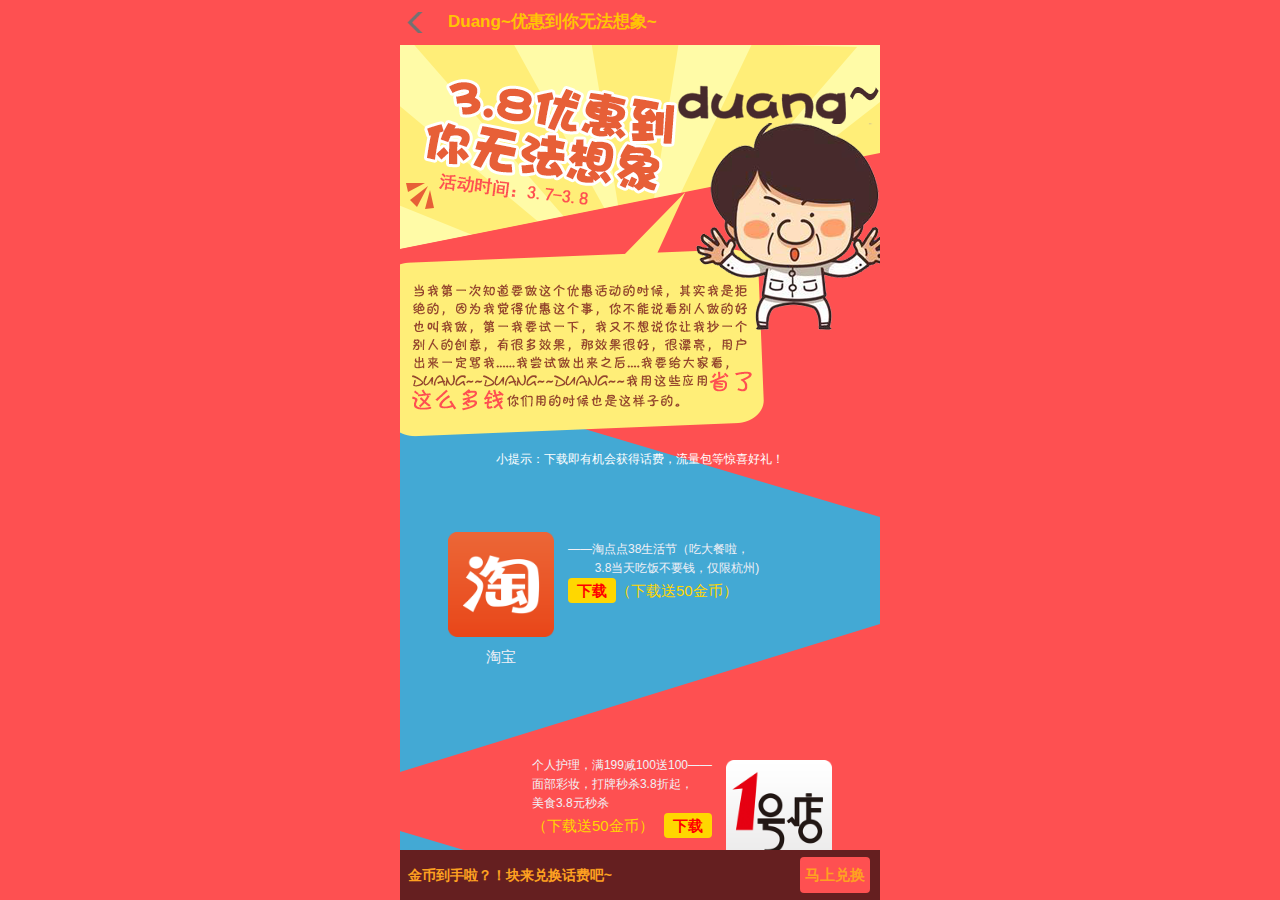
<file: MBenz_web/WebRoot/women/index.html>
<!DOCTYPE html>
<html>
	<head>
		<meta http-equiv="content-type" content="text/html; charset=UTF-8">
		<meta charset="utf-8">
		<meta name="viewport" content="width=device-width, initial-scale=1.0, user-scalable=0, minimum-scale=1.0, maximum-scale=1.0">
		<title>Duang~优惠到你无法想象~</title>
		<link rel="stylesheet" type="text/css" href="css/style.css?1.2">

	</head>
	<body>
		<div class="head">
			<img src="image/gray-back.png" height="100%" onclick="goback()">
			<div class="headtxt"><b>Duang~优惠到你无法想象~</b></div>
		</div>
		<div id="main" style="overflow:auto;">
		<div style="position:relative;z-index:999;">
			<img src="image/title.png" width="100%">
		</div>
		<div style="font-size:12px;color:#fff;text-align:center;position:relative;z-index:9999;">小提示：下载即有机会获得话费，流量包等惊喜好礼！</div>
		<div class="block1"><img src="image/huod.png" width="100%">
		<div class="pp1"><img src="image/3.png" width="100%;"><div class="ptext">淘宝</div></div>
			<div style="position:absolute;top:41%;left:35%;font-size:12px;">
				——淘点点38生活节（吃大餐啦，<br/>&nbsp;&nbsp;&nbsp;&nbsp;&nbsp;&nbsp;&nbsp;&nbsp;3.8当天吃饭不要钱，仅限杭州)<br/>
				<div><div class="down1" onclick="downapp(3)"><strong><span id="p3">下载</span></strong></div><span class="dd">（下载送50金币）</span></div>
			</div>
			<div class="pp2"><img src="image/4.png" width="100%;"><div class="ptext">1号店</div></div>
			<div style="position:absolute;top:94%;right:35%;font-size:12px;">
				个人护理，满199减100送100——<br/>
				面部彩妆，打牌秒杀3.8折起，<br/>
				美食3.8元秒杀<br/>
				<div><div class="down2" onclick="downapp(4)"><strong><span id="p4">下载</span></strong></div><span class="dd">（下载送50金币）</span></div>
			</div>
		</div>
		<div class="block"><img src="image/huod.png" width="100%">
			<div class="pp1"><img src="image/1.png" width="100%;"><div class="ptext">当当网</div></div>
			<div style="position:absolute;top:42%;left:35%;font-size:12px;">
				——美妆个护199减100<br/>&nbsp;&nbsp;&nbsp;&nbsp;&nbsp;&nbsp;&nbsp;&nbsp;女士服装，300减100,600减300<br/>
				<div><div class="down1" onclick="downapp(1)"><strong ><span id="p1">下载</span></strong></div><span class="dd">（下载送50金币）</span></div>
			</div>
			<div class="pp2"><img src="image/2.png" width="100%;"><div class="ptext">唯品会</div></div>
			<div style="position:absolute;top:100%;right:35%;font-size:12px;">
				38宠爱自己，全场0.2折起——<br/>
				<div><div class="down2" onclick="downapp(2)"><strong><span id="p2">下载</span></strong></div><span class="dd">（下载送50金币）</span></div>
			</div>
		</div>
		<div class="block"><img src="image/huod.png" width="100%">
			<div class="pp1"><img src="image/5.png" width="100%;"><div class="ptext">折800</div></div>
			<div style="position:absolute;top:42%;left:35%;font-size:12px;">
				——女生节至女神节，各类<br/>&nbsp;&nbsp;&nbsp;&nbsp;&nbsp;&nbsp;&nbsp;&nbsp;商品低价出售<br/>
				<div><div class="down1" onclick="downapp(5)"><strong><span id="p5">下载</span></strong></div><span class="dd">（下载送50金币）</span></div>
			</div>
			<div class="pp2"><img src="image/6.png" width="100%;"><div class="ptext">聚划算</div></div>
			<div style="position:absolute;top:102%;right:35%;font-size:12px;">
				&nbsp;&nbsp;&nbsp;&nbsp;&nbsp;&nbsp;&nbsp;&nbsp;&nbsp;&nbsp;&nbsp;&nbsp;&nbsp;&nbsp;&nbsp;&nbsp;0元抽小米及Ipad Air——<br/>
				<div><div class="down2" onclick="downapp(6)"><strong><span id="p6">下载</span></strong></div><span class="dd">（下载送50金币）</span></div>
			</div>
		</div>
		<div class="mask js-mask" onclick="hd()"></div>
		<div class="popup js-pop" onclick="hd()"><img src="image/tips.png" width="100%"></div>
		<div class="foot">
			&nbsp;
		</div>
		</div>
		<div class="skips">
			<div class="tip">&nbsp;&nbsp;<b>金币到手啦？！块来兑换话费吧~</b>
			<div  class="exchange" onclick="gotoExchange()"><b>马上兑换</b></div>
		</div>		
		<script type="text/javascript" src="js/zepto.min.js?a=2"></script>
		<script type="text/javascript" src="js/pk.js?a=2"></script>
	</body>
</html>
</file>
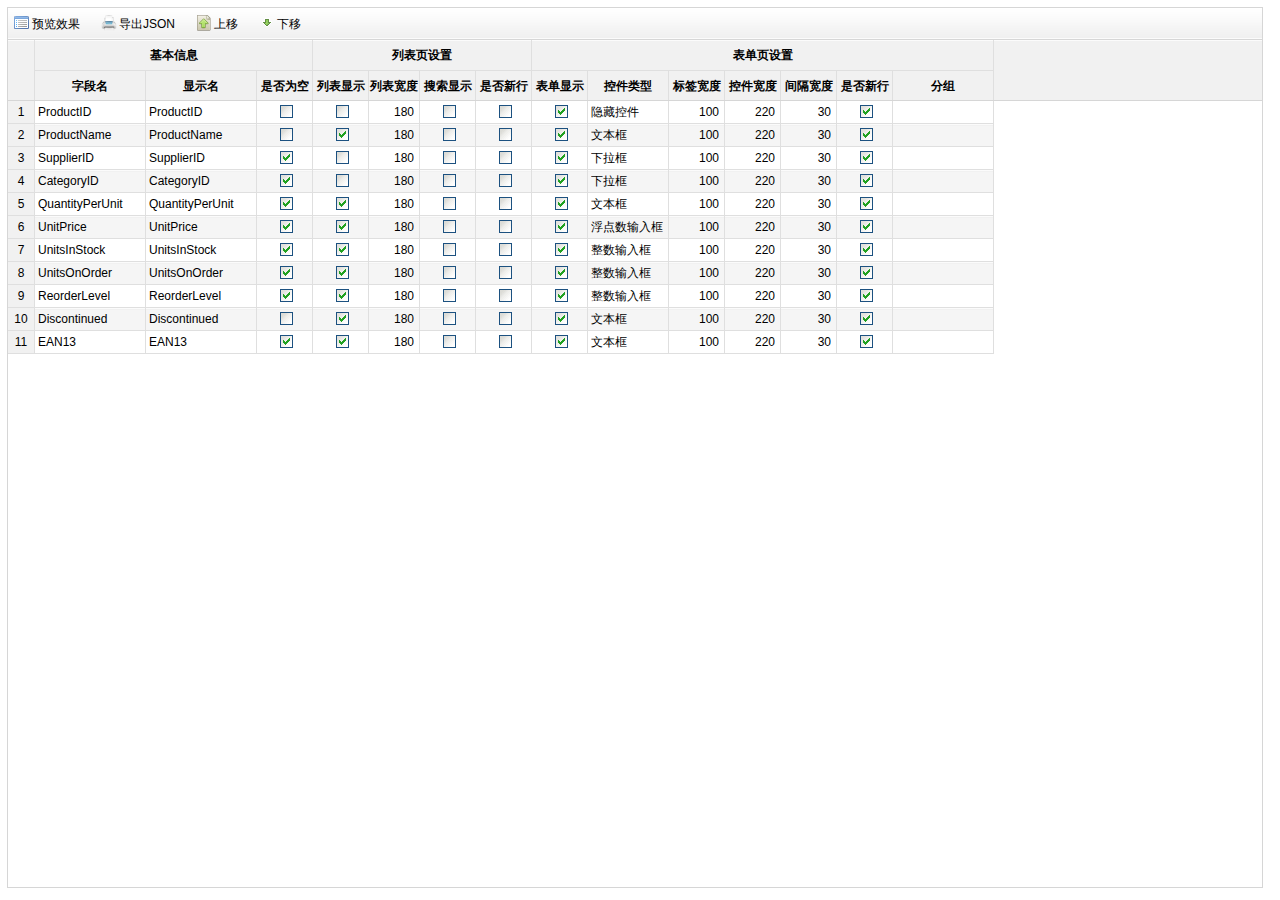
<file: MBenz_web/doc/Source/lab/generate/index.htm>
﻿<!DOCTYPE html PUBLIC "-//W3C//DTD XHTML 1.0 Transitional//EN" "http://www.w3.org/TR/xhtml1/DTD/xhtml1-transitional.dtd">
<html xmlns="http://www.w3.org/1999/xhtml">
<head>
    <title>ligerui表格表单设计器</title>
    <link href="../../lib/ligerUI/skins/Aqua/css/ligerui-all.css" rel="stylesheet" type="text/css" /> 
    <link href="../../lib/ligerUI/skins/Gray/css/all.css" rel="stylesheet" type="text/css" />
    <link href="../../lib/ligerUI/skins/ligerui-icons.css" rel="stylesheet" type="text/css" />
    <script src="../../lib/jquery/jquery-1.3.2.min.js" type="text/javascript"></script>    
    <script src="../../demos/grid/AllProductData.js" type="text/javascript"></script>
    <script src="../../lib/ligerUI/js/ligerui.min.js" type="text/javascript"></script>
    <script src="../../demos/filter/ligerGrid.showFilter.js" type="text/javascript"></script>
    <link href="../lab.css" rel="stylesheet" type="text/css" />
    <script src="data.js" type="text/javascript"></script>
    <script src="../lab.js" type="text/javascript"></script>
    <script src="index.js" type="text/javascript"></script>
</head>
<body></body>
</html>
</file>
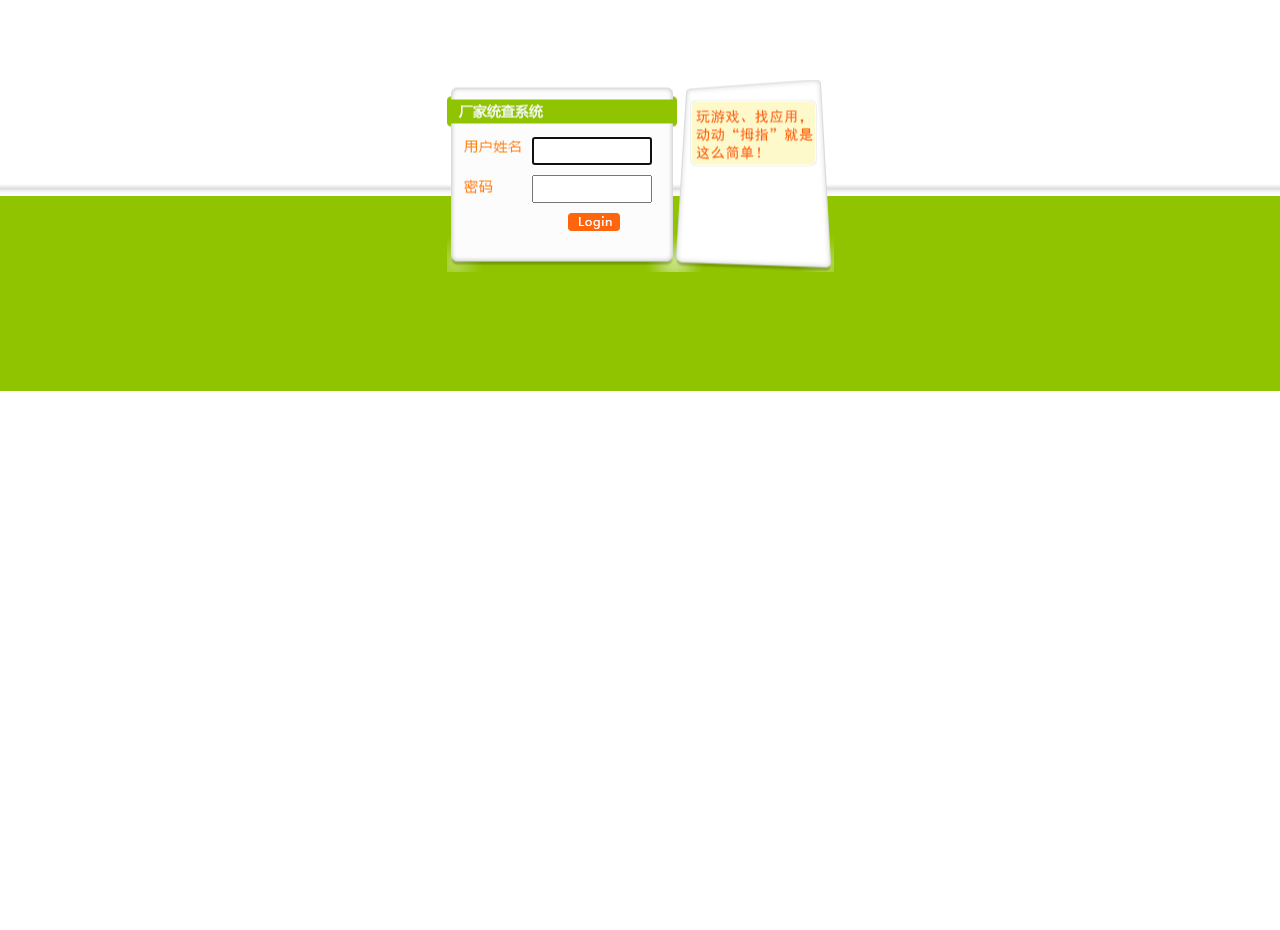
<file: MBenz_web/WebRoot/youLogin.htm>
<head>
	<title>���Ҳ�ѯ</title>
	<link rel="shortcut icon" href="images/favicon.ico" />
	<link rel="bookmark" href="images/favicon.ico" />
	
	<style type="text/css">    
	body {
		background-image:url(images/body.png);
		width: 100%;
		height: 100%;
		background-repeat: repeat-x;
		font-size: 20px;
		margin-left: 0px;
		margin-top: 10px;
		margin-right: 0px;
		margin-bottom: 0px;
	}
	table {
		font-weight:bold;
	}
	input {
		font-size: 20px;
	}
    </style>
	<script type="text/javascript">
		window.onload = function(){
			document.getElementById('username').focus();
		};
	</script>
</head>
<body>
<form id="loginForm" name="loginForm" action="login!youlogin.action" method="post" style="margin-top: 30px;">
<table align="center" border="0" cellpadding="0" cellspacing="0">
	<tr><td height="50">&nbsp;</td></tr>
	<tr>
		<td height="192" width="387" style="background:url(images/frame1.png) center no-repeat;">
			<table border="0" cellpadding="5" cellspacing="0" style="margin-top: 20px;margin-left: 80px">
				<tr>
					<td>
						<input maxlength="20" value="" type="text" class="text medium" name="username" id="username" tabindex="1" onblur="this.className='header_searchinput';" onfocus="this.className='header_searchclick'" style="width: 120px; height: 28px;" />
					</td>
				</tr>
				<tr>
					<td>
						<input  maxlength="20"  value="" type="password" class="text medium" name="password" id="password" tabindex="2" onblur="this.className='header_searchinput';" onfocus="this.className='header_searchclick'" style="width:120px;height:28px" />
					</td>
				</tr>
				<tr>
					<td>
						&nbsp;&nbsp;&nbsp;&nbsp;&nbsp;&nbsp;&nbsp;&nbsp;
						<input type="image" src="images/LOGIN.png" onfocus="this.blur()" onclick="javascript:document.loginForm.submit()"/>
					</td>
				</tr>
			</table>
		</td>
	</tr>
</table>
</form>
</body>
</file>
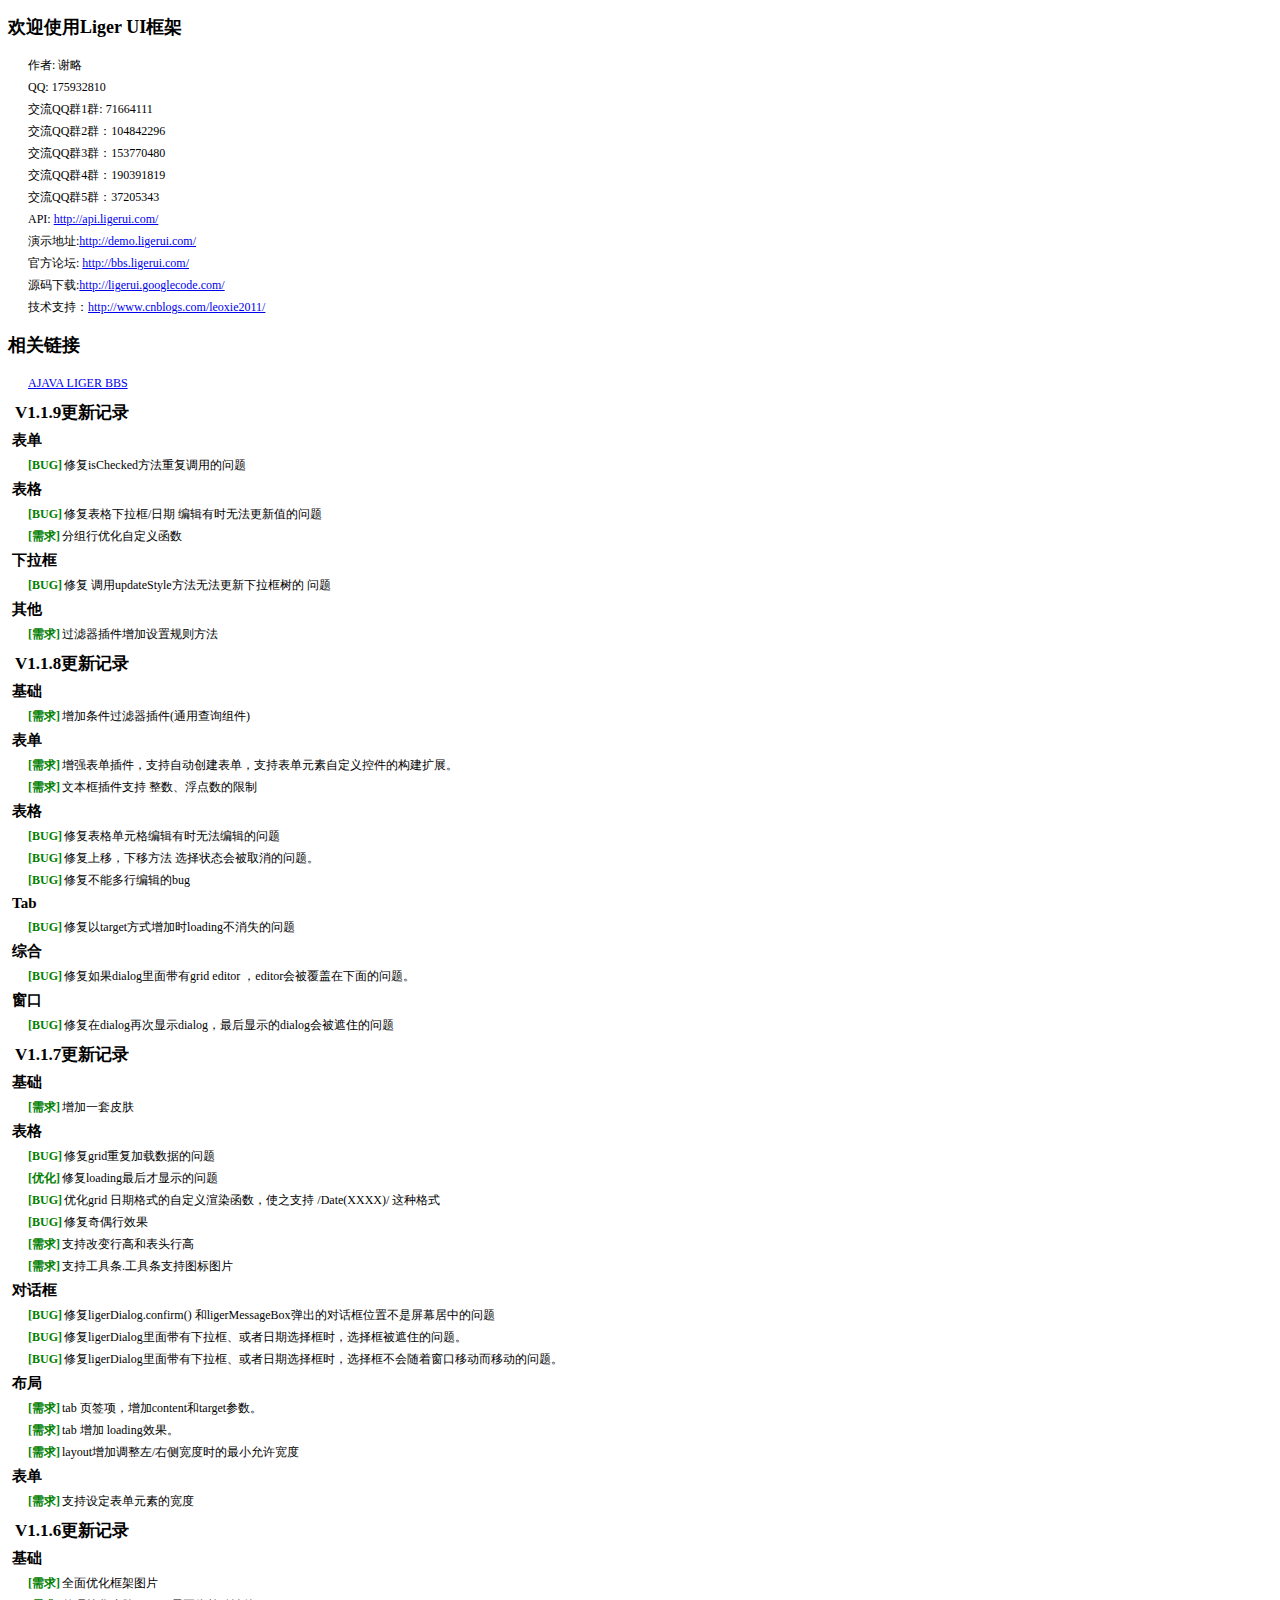
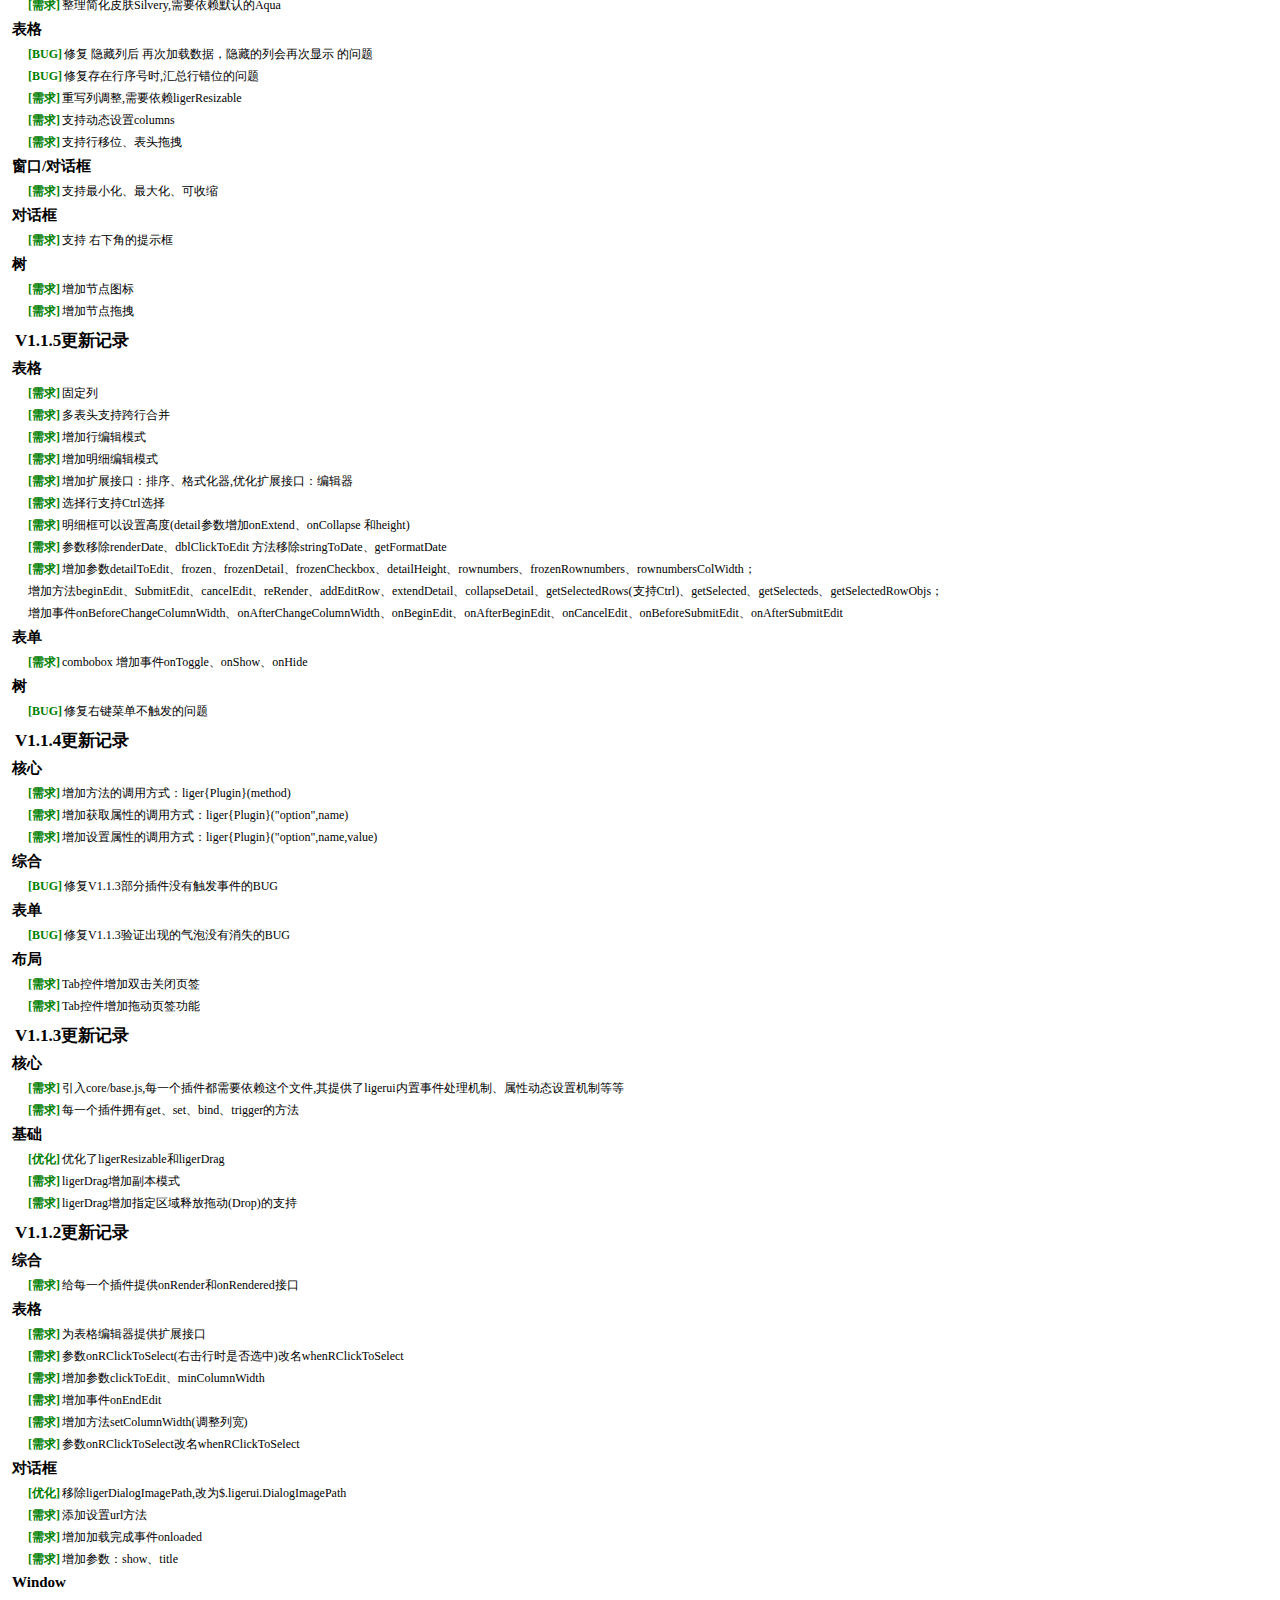
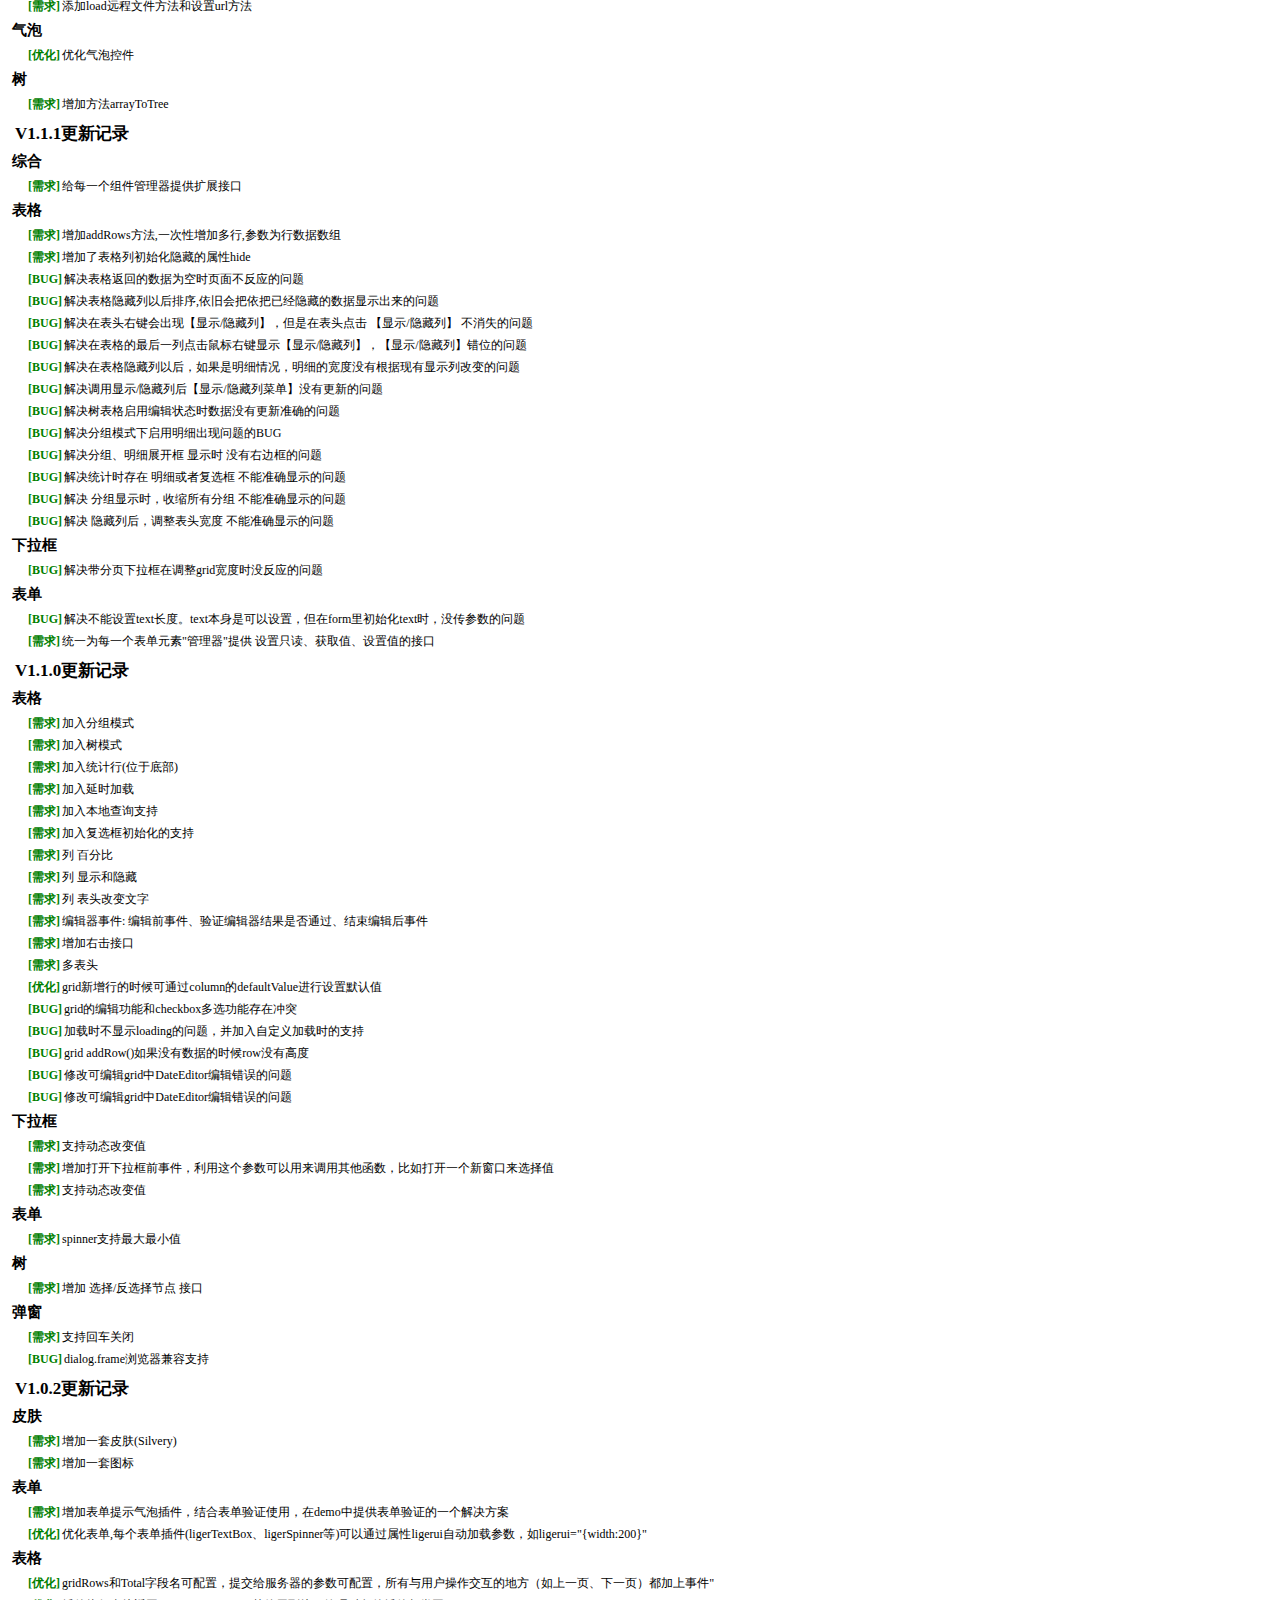
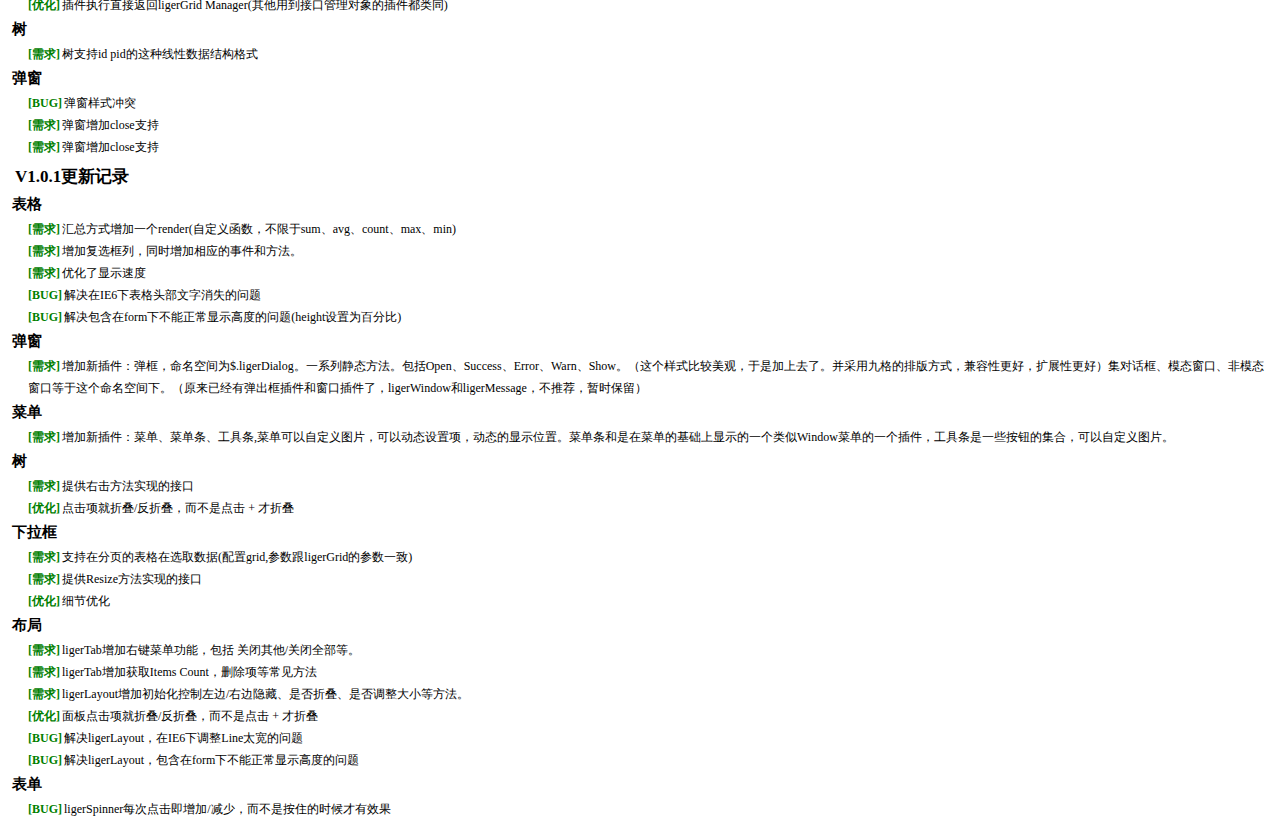
<file: MBenz_web/doc/Source/welcome.htm>
﻿<!DOCTYPE html PUBLIC "-//W3C//DTD XHTML 1.0 Transitional//EN" "http://www.w3.org/TR/xhtml1/DTD/xhtml1-transitional.dtd">
<html xmlns="http://www.w3.org/1999/xhtml">
<head>
    <title></title>
    <script src="lib/jquery/jquery-1.3.2.min.js" type="text/javascript"></script> 
    <script type="text/javascript">
        $(f_init);

        function f_addTabItem(url, text)
        {
            var tabid = "ligerui" + new Date().toDateString();
            parent.f_addTab(tabid, text, url);
        }


        function f_init() {

            
            var v119 = [ 
                { tag: '表单', type: 'BUG', content: '修复isChecked方法重复调用的问题' },
                { tag: '表格', type: 'BUG', content: '修复表格下拉框/日期 编辑有时无法更新值的问题' },
                { tag: '表格', type: '需求', content: '分组行优化自定义函数' },
                { tag: '下拉框', type: 'BUG', content: '修复 调用updateStyle方法无法更新下拉框树的 问题' },
                { tag: '其他', type: '需求', content: '过滤器插件增加设置规则方法' }
            ];

            var v118 = [
                { tag: '基础', type: '需求', content: '增加条件过滤器插件(通用查询组件)' },
                { tag: '表单', type: '需求', content: '增强表单插件，支持自动创建表单，支持表单元素自定义控件的构建扩展。' },
                { tag: '表单', type: '需求', content: '文本框插件支持 整数、浮点数的限制' },
                { tag: '表格', type: 'BUG', content: '修复表格单元格编辑有时无法编辑的问题' },
                { tag: 'Tab', type: 'BUG', content: '修复以target方式增加时loading不消失的问题' },
                { tag: '综合', type: 'BUG', content: '修复如果dialog里面带有grid editor ，editor会被覆盖在下面的问题。' },
                { tag: '表格', type: 'BUG', content: '修复上移，下移方法 选择状态会被取消的问题。' },
                { tag: '表格', type: 'BUG', content: '修复不能多行编辑的bug' },
                { tag: '窗口', type: 'BUG', content: '修复在dialog再次显示dialog，最后显示的dialog会被遮住的问题' }
            ];


            var v117 = [
                { tag: '基础', type: '需求', content: '增加一套皮肤' },
                { tag: '表格', type: 'BUG', content: '修复grid重复加载数据的问题' },
                { tag: '表格', type: '优化', content: '修复loading最后才显示的问题' }, 
                { tag: '对话框', type: 'BUG', content: '修复ligerDialog.confirm() 和ligerMessageBox弹出的对话框位置不是屏幕居中的问题' },
                { tag: '对话框', type: 'BUG', content: '修复ligerDialog里面带有下拉框、或者日期选择框时，选择框被遮住的问题。' }, 
                { tag: '对话框', type: 'BUG', content: '修复ligerDialog里面带有下拉框、或者日期选择框时，选择框不会随着窗口移动而移动的问题。' }, 
                { tag: '表格', type: 'BUG', content: '优化grid 日期格式的自定义渲染函数，使之支持 /Date(XXXX)/ 这种格式' }, 
                { tag: '布局', type: '需求', content: 'tab 页签项，增加content和target参数。' }, 
                { tag: '表格', type: 'BUG', content: '修复奇偶行效果' },
                { tag: '布局', type: '需求', content: 'tab 增加 loading效果。' },
                 { tag: '布局', type: '需求', content: 'layout增加调整左/右侧宽度时的最小允许宽度' },
                 { tag: '表格', type: '需求', content: '支持改变行高和表头行高' },
                 { tag: '表单', type: '需求', content: '支持设定表单元素的宽度' },
                 { tag: '表格', type: '需求', content: '支持工具条.工具条支持图标图片' }
            ];


            var v116 = [
                { tag: '基础', type: '需求', content: '全面优化框架图片' },
                { tag: '基础', type: '需求', content: '整理简化皮肤Silvery,需要依赖默认的Aqua' },
                { tag: '表格', type: 'BUG', content: '修复 隐藏列后 再次加载数据，隐藏的列会再次显示 的问题' },
                { tag: '表格', type: 'BUG', content: '修复存在行序号时,汇总行错位的问题' },
                { tag: '窗口/对话框', type: '需求', content: '支持最小化、最大化、可收缩' },
                { tag: '对话框', type: '需求', content: '支持 右下角的提示框' },
                { tag: '表格', type: '需求', content: '重写列调整,需要依赖ligerResizable' },
                { tag: '表格', type: '需求', content: '支持动态设置columns' },
                { tag: '表格', type: '需求', content: '支持行移位、表头拖拽' },
                { tag: '树', type: '需求', content: '增加节点图标' },
                 { tag: '树', type: '需求', content: '增加节点拖拽' }, 
            ];

            var v115 = [
                { tag: '表格', type: '需求', content: '固定列' },
                { tag: '表格', type: '需求', content: '多表头支持跨行合并' },
                { tag: '表格', type: '需求', content: '增加行编辑模式' },
                { tag: '表格', type: '需求', content: '增加明细编辑模式' },
                { tag: '表格', type: '需求', content: '增加扩展接口：排序、格式化器,优化扩展接口：编辑器' },
                { tag: '表格', type: '需求', content: '选择行支持Ctrl选择' }, 
                { tag: '表格', type: '需求', content: '明细框可以设置高度(detail参数增加onExtend、onCollapse 和height)' },
                { tag: '表格', type: '需求', content: '参数移除renderDate、dblClickToEdit 方法移除stringToDate、getFormatDate' },
                { tag: '表格', type: '需求', content: '增加参数detailToEdit、frozen、frozenDetail、frozenCheckbox、detailHeight、rownumbers、frozenRownumbers、rownumbersColWidth；<BR>增加方法beginEdit、SubmitEdit、cancelEdit、reRender、addEditRow、extendDetail、collapseDetail、getSelectedRows(支持Ctrl)、getSelected、getSelecteds、getSelectedRowObjs；<BR>增加事件onBeforeChangeColumnWidth、onAfterChangeColumnWidth、onBeginEdit、onAfterBeginEdit、onCancelEdit、onBeforeSubmitEdit、onAfterSubmitEdit' }, 
                { tag: '表单', type: '需求', content: 'combobox 增加事件onToggle、onShow、onHide' }, 
                { tag: '树', type: 'BUG', content: '修复右键菜单不触发的问题' }
            ];

            var v114 = [
                { tag: '核心', type: '需求', content: '增加方法的调用方式：liger{Plugin}(method) ' },
                { tag: '核心', type: '需求', content: '增加获取属性的调用方式：liger{Plugin}("option",name)' },
                { tag: '核心', type: '需求', content: '增加设置属性的调用方式：liger{Plugin}("option",name,value)' },
                { tag: '综合', type: 'BUG', content: '修复V1.1.3部分插件没有触发事件的BUG' },
                { tag: '表单', type: 'BUG', content: '修复V1.1.3验证出现的气泡没有消失的BUG' },
                { tag: '布局', type: '需求', content: 'Tab控件增加双击关闭页签' },
                { tag: '布局', type: '需求', content: 'Tab控件增加拖动页签功能' }
            ];

            var v113 = [
                { tag: '核心', type: '需求', content: '引入core/base.js,每一个插件都需要依赖这个文件,其提供了ligerui内置事件处理机制、属性动态设置机制等等' },
                { tag: '核心', type: '需求', content: '每一个插件拥有get、set、bind、trigger的方法' },
                { tag: '基础', type: '优化', content: '优化了ligerResizable和ligerDrag' },
                { tag: '基础', type: '需求', content: 'ligerDrag增加副本模式' },
                { tag: '基础', type: '需求', content: 'ligerDrag增加指定区域释放拖动(Drop)的支持' }
            ];

            var v112 = [
                { tag: '综合', type: '需求', content: '给每一个插件提供onRender和onRendered接口' },
                { tag: '表格', type: '需求', content: '为表格编辑器提供扩展接口' },
                { tag: '表格', type: '需求', content: '参数onRClickToSelect(右击行时是否选中)改名whenRClickToSelect' },
                { tag: '表格', type: '需求', content: '增加参数clickToEdit、minColumnWidth' },
                { tag: '表格', type: '需求', content: '增加事件onEndEdit' },
                { tag: '表格', type: '需求', content: '增加方法setColumnWidth(调整列宽)' },
                { tag: '表格', type: '需求', content: '参数onRClickToSelect改名whenRClickToSelect' },
                { tag: '对话框', type: '优化', content: '移除ligerDialogImagePath,改为$.ligerui.DialogImagePath' },
                { tag: '对话框', type: '需求', content: '添加设置url方法' },
                { tag: '对话框', type: '需求', content: '增加加载完成事件onloaded' },
                { tag: '对话框', type: '需求', content: '增加参数：show、title' },
                { tag: 'Window', type: '需求', content: '添加load远程文件方法和设置url方法' },
                { tag: '气泡', type: '优化', content: '优化气泡控件' },
                { tag: '树', type: '需求', content: '增加方法arrayToTree' },
            ];
            
            var v111 = [
                 { tag: '综合', type: '需求', content: '给每一个组件管理器提供扩展接口' },
                { tag: '表格', type: '需求', content: '增加addRows方法,一次性增加多行,参数为行数据数组' },
                { tag: '表格', type: '需求', content: '增加了表格列初始化隐藏的属性hide' },
                { tag: '表格', type: 'BUG', content: '解决表格返回的数据为空时页面不反应的问题' },
                { tag: '表格', type: 'BUG', content: '解决表格隐藏列以后排序,依旧会把依把已经隐藏的数据显示出来的问题' },
                { tag: '表格', type: 'BUG', content: '解决在表头右键会出现【显示/隐藏列】，但是在表头点击 【显示/隐藏列】 不消失的问题' },
                { tag: '表格', type: 'BUG', content: '解决在表格的最后一列点击鼠标右键显示【显示/隐藏列】，【显示/隐藏列】错位的问题' },
                { tag: '表格', type: 'BUG', content: '解决在表格隐藏列以后，如果是明细情况，明细的宽度没有根据现有显示列改变的问题' },
                { tag: '表格', type: 'BUG', content: '解决调用显示/隐藏列后【显示/隐藏列菜单】没有更新的问题' },
                { tag: '表格', type: 'BUG', content: '解决树表格启用编辑状态时数据没有更新准确的问题' },
                { tag: '表格', type: 'BUG', content: '解决分组模式下启用明细出现问题的BUG' },
                { tag: '表格', type: 'BUG', content: '解决分组、明细展开框 显示时 没有右边框的问题' },
                { tag: '表格', type: 'BUG', content: '解决统计时存在 明细或者复选框 不能准确显示的问题' },
                { tag: '表格', type: 'BUG', content: '解决 分组显示时，收缩所有分组 不能准确显示的问题' },
                { tag: '表格', type: 'BUG', content: '解决 隐藏列后，调整表头宽度 不能准确显示的问题' },
                { tag: '下拉框', type: 'BUG', content: '解决带分页下拉框在调整grid宽度时没反应的问题' },
                { tag: '表单', type: 'BUG', content: '解决不能设置text长度。text本身是可以设置，但在form里初始化text时，没传参数的问题' },
                { tag: '表单', type: '需求', content: '统一为每一个表单元素"管理器"提供 设置只读、获取值、设置值的接口' }

            ];
            
            var v110 = [
                { tag: '表格', type: '需求', content: '加入分组模式' },
                { tag: '表格', type: '需求', content: '加入树模式' },
                { tag: '表格', type: '需求', content: '加入统计行(位于底部)' },
                { tag: '表格', type: '需求', content: '加入延时加载' },
                { tag: '表格', type: '需求', content: '加入本地查询支持' },
                { tag: '表格', type: '需求', content: '加入复选框初始化的支持' },
                { tag: '表格', type: '需求', content: '列 百分比' },
                { tag: '表格', type: '需求', content: '列 显示和隐藏' },
                { tag: '表格', type: '需求', content: '列 表头改变文字' },
                { tag: '表格', type: '需求', content: '编辑器事件: 编辑前事件、验证编辑器结果是否通过、结束编辑后事件' },
                { tag: '表格', type: '需求', content: '增加右击接口' },
                { tag: '表格', type: '需求', content: '多表头' },
                { tag: '表格', type: '优化', content: 'grid新增行的时候可通过column的defaultValue进行设置默认值' },
                { tag: '表格', type: 'BUG', content: 'grid的编辑功能和checkbox多选功能存在冲突' },
                { tag: '表格', type: 'BUG', content: '加载时不显示loading的问题，并加入自定义加载时的支持' },
                { tag: '表格', type: 'BUG', content: 'grid addRow()如果没有数据的时候row没有高度' },
                { tag: '表格', type: 'BUG', content: '修改可编辑grid中DateEditor编辑错误的问题' },
                { tag: '表格', type: 'BUG', content: '修改可编辑grid中DateEditor编辑错误的问题' },
                { tag: '下拉框', type: '需求', content: '支持动态改变值' },
                { tag: '下拉框', type: '需求', content: '增加打开下拉框前事件，利用这个参数可以用来调用其他函数，比如打开一个新窗口来选择值' },
                { tag: '表单', type: '需求', content: 'spinner支持最大最小值' },
                { tag: '下拉框', type: '需求', content: '支持动态改变值' },
                { tag: '树', type: '需求', content: '增加 选择/反选择节点 接口' },
                { tag: '弹窗', type: '需求', content: '支持回车关闭' },
                { tag: '弹窗', type: 'BUG', content: 'dialog.frame浏览器兼容支持' }
            ];
            var v102 = [
                { tag: '皮肤', type: '需求', content: '增加一套皮肤(Silvery)' },
                { tag: '皮肤', type: '需求', content: '增加一套图标' },
                { tag: '表单', type: '需求', content: '增加表单提示气泡插件，结合表单验证使用，在demo中提供表单验证的一个解决方案' },
                { tag: '表单', type: '优化', content: '优化表单,每个表单插件(ligerTextBox、ligerSpinner等)可以通过属性ligerui自动加载参数，如ligerui="{width:200}"' },
                { tag: '表格', type: '优化', content: 'gridRows和Total字段名可配置，提交给服务器的参数可配置，所有与用户操作交互的地方（如上一页、下一页）都加上事件"' },
                { tag: '表格', type: '优化', content: '插件执行直接返回ligerGrid Manager(其他用到接口管理对象的插件都类同)' },
                { tag: '树', type: '需求', content: '树支持id pid的这种线性数据结构格式' },
                { tag: '弹窗', type: 'BUG', content: '弹窗样式冲突' },
                { tag: '弹窗', type: '需求', content: '弹窗增加close支持' },
                { tag: '弹窗', type: '需求', content: '弹窗增加close支持' }
              ];

              var v101 = [
                { tag: '表格', type: '需求', content: '汇总方式增加一个render(自定义函数，不限于sum、avg、count、max、min)' },
                { tag: '表格', type: '需求', content: '增加复选框列，同时增加相应的事件和方法。' },
                { tag: '表格', type: '需求', content: '优化了显示速度' },
                { tag: '表格', type: 'BUG', content: '解决在IE6下表格头部文字消失的问题' },
                { tag: '表格', type: 'BUG', content: '解决包含在form下不能正常显示高度的问题(height设置为百分比)' },
                { tag: '弹窗', type: '需求', content: '增加新插件：弹框，命名空间为$.ligerDialog。一系列静态方法。包括Open、Success、Error、Warn、Show。（这个样式比较美观，于是加上去了。并采用九格的排版方式，兼容性更好，扩展性更好）集对话框、模态窗口、非模态窗口等于这个命名空间下。（原来已经有弹出框插件和窗口插件了，ligerWindow和ligerMessage，不推荐，暂时保留）' },
                { tag: '菜单', type: '需求', content: '增加新插件：菜单、菜单条、工具条,菜单可以自定义图片，可以动态设置项，动态的显示位置。菜单条和是在菜单的基础上显示的一个类似Window菜单的一个插件，工具条是一些按钮的集合，可以自定义图片。' },
                { tag: '树', type: '需求', content: '提供右击方法实现的接口' },
                { tag: '树', type: '优化', content: '点击项就折叠/反折叠，而不是点击 + 才折叠' },
                { tag: '下拉框', type: '需求', content: '支持在分页的表格在选取数据(配置grid,参数跟ligerGrid的参数一致)' },
                { tag: '下拉框', type: '需求', content: '提供Resize方法实现的接口' },
                { tag: '下拉框', type: '优化', content: '细节优化' },
                { tag: '布局', type: '需求', content: 'ligerTab增加右键菜单功能，包括 关闭其他/关闭全部等。' },
                { tag: '布局', type: '需求', content: 'ligerTab增加获取Items Count，删除项等常见方法 ' },
                { tag: '布局', type: '需求', content: 'ligerLayout增加初始化控制左边/右边隐藏、是否折叠、是否调整大小等方法。 ' },
                { tag: '布局', type: '优化', content: '面板点击项就折叠/反折叠，而不是点击 + 才折叠' },
                { tag: '布局', type: 'BUG', content: '解决ligerLayout，在IE6下调整Line太宽的问题 ' },
                { tag: '布局', type: 'BUG', content: '解决ligerLayout，包含在form下不能正常显示高度的问题 ' },
                { tag: '表单', type: 'BUG', content: 'ligerSpinner每次点击即增加/减少，而不是按住的时候才有效果 ' },
             ];
              f_addVersionLog('V1.1.9更新记录', v119);
              f_addVersionLog('V1.1.8更新记录', v118);
              f_addVersionLog('V1.1.7更新记录', v117);
              f_addVersionLog('V1.1.6更新记录', v116);
              f_addVersionLog('V1.1.5更新记录', v115);
              f_addVersionLog('V1.1.4更新记录', v114);
              f_addVersionLog('V1.1.3更新记录', v113);
              f_addVersionLog('V1.1.2更新记录', v112);
              f_addVersionLog('V1.1.1更新记录', v111);
              f_addVersionLog('V1.1.0更新记录', v110);
              f_addVersionLog('V1.0.2更新记录', v102);
              f_addVersionLog('V1.0.1更新记录', v101);

        }

        function f_addVersionLog(title, items)
        {
            var jtitle = $("<h2 class='l-title'></h2>");
            jtitle.html(title).appendTo('body');

            var tagGroups = [];
            var tagItems = [];
            $(items).each(function (i, item)
            {
                if (!item) return;
                var tag = item['tag'];
                var tagIndex = $.inArray(tag, tagGroups);
                if (tagIndex == -1)
                {
                    tagGroups.push(tag);
                    tagIndex = tagGroups.length - 1;
                    tagItems.push([]);
                }
                tagItems[tagIndex].push(item);
            });
            $(tagGroups).each(function (i, item)
            {
                f_addVersionTagLog(item, tagItems[i]);
            });
        }
        function f_addVersionTagLog(tag, items)
        {
            var jtitle = $("<h3 class='l-title'></h3>");
            jtitle.html(tag).appendTo('body');
            $(items).each(function ()
            {
                var jitem = $('<p class="l-log-content"><span class="l-log-content-tag"></span></p>');
                $("span:first", jitem).html("[" + this.type + "]");
                jitem.append(this.content).appendTo('body');
            });
        }

    </script>
    <style type="text/css">
        p.l-log-content
        {
            margin: 0;
            padding: 0;
            padding-left: 20px;
            line-height: 22px;
            font-size: 12px;
        }
        span.l-log-content-tag
        {
            color: #008000;
            margin-right: 2px;
            font-weight: bold;
        }
        h2.l-title
        {
            margin: 7px;
            padding: 0;
            font-size: 17px;
            font-weight: bold;
        }
        h3.l-title
        {
            margin: 4px;
            padding: 0;
            font-size: 15px;
            font-weight: bold;
        }
    </style>
</head>
<body style="background: white; font-size: 12px;"> 
 
    <h2>
        欢迎使用Liger UI框架</h2>
    <p class="l-log-content">
        作者: 谢略</p>
    <p class="l-log-content">
        QQ: 175932810</p>
    <p class="l-log-content">
        交流QQ群1群: 71664111</p>
    <p class="l-log-content">
        交流QQ群2群：104842296</p>
    <p class="l-log-content">
        交流QQ群3群：153770480</p>
    <p class="l-log-content">
        交流QQ群4群：190391819
        </p>
   <p class="l-log-content">
        交流QQ群5群：37205343
        </p>
         
    <p class="l-log-content">
        API: <a href="http://api.ligerui.com/" target="_blank">http://api.ligerui.com/</a></p>
    <p class="l-log-content">
        演示地址:<a href="http://demo.ligerui.com/" target="_blank">http://demo.ligerui.com/</a></p>
    <p class="l-log-content">
        官方论坛: <a href="http://bbs.ligerui.com/" target="_blank">http://bbs.ligerui.com/</a></p>
    <p class="l-log-content">
        源码下载:<a href="http://ligerui.googlecode.com/" target="_blank">http://ligerui.googlecode.com/</a></p>
    <p class="l-log-content">
        技术支持：<a href="javascript:f_addTabItem('http://www.cnblogs.com/leoxie2011/','博客园')">http://www.cnblogs.com/leoxie2011/</a></p>
     
       <h2> 相关链接  </h2><p class="l-log-content">
    <a href="http://ajava.org/forum.php?gid=64" target="_blank">AJAVA LIGER BBS</a></p>
</body>
</html>
</file>
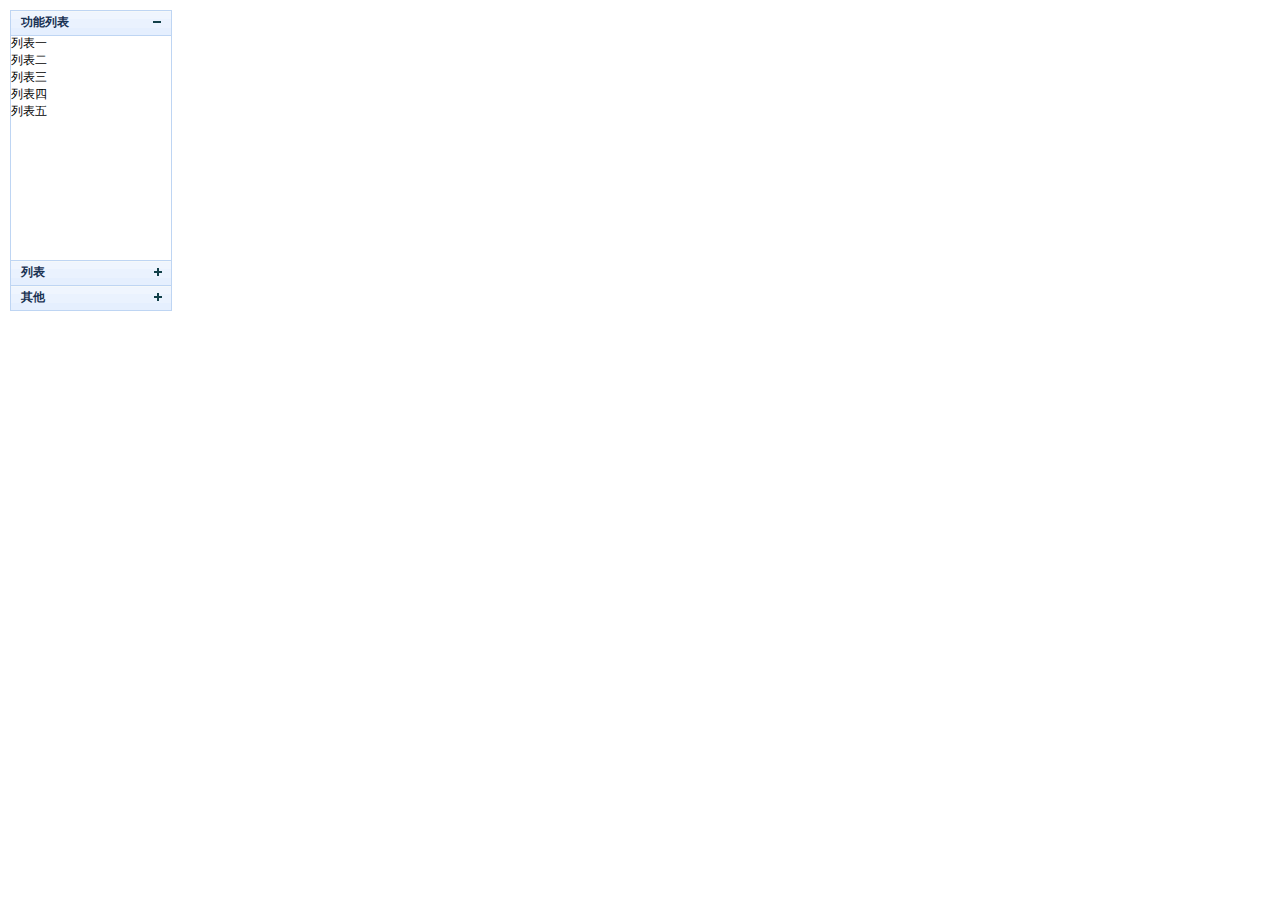
<file: MBenz_web/doc/Source/demos/accordion/accordion.htm>
﻿<!DOCTYPE html PUBLIC "-//W3C//DTD XHTML 1.0 Transitional//EN" "http://www.w3.org/TR/xhtml1/DTD/xhtml1-transitional.dtd">

<html xmlns="http://www.w3.org/1999/xhtml">
<head>
    <title></title>
    <link href="../../lib/ligerUI/skins/Aqua/css/ligerui-all.css" rel="stylesheet" type="text/css" />
    <style type="text/css">
    </style>
    <script src="../../lib/jquery/jquery-1.3.2.min.js" type="text/javascript"></script>   
    <script src="../../lib/ligerUI/js/core/base.js" type="text/javascript"></script>
    <script src="../../lib/ligerUI/js/plugins/ligerTree.js" type="text/javascript"></script>
    <script src="../../lib/ligerUI/js/plugins/ligerAccordion.js" type="text/javascript"></script>
        <script type="text/javascript"> 
            $(function ()
            { 

                $("#accordion1").ligerAccordion({ height: 300});
            });
            
     </script> 
    <style type="text/css">
        body{ padding:20px; margin:0;}
        #accordion1{ width:160px;overflow:hidden;}
    </style>
</head>
<body style="padding:10px">
 
    <div id="accordion1"> 
         <div title="功能列表">
              <ul>
                    <li>列表一</li>
                    <li>列表二</li>
                    <li>列表三</li>
                    <li>列表四</li>
                    <li>列表五</li>
                </ul>
        </div>
         <div title="列表">
                <ul>
                    <li>列表一</li>
                    <li>列表二</li>
                    <li>列表三</li>
                    <li>列表四</li>
                    <li>列表五</li>
                </ul>
        </div> 
        <div title="其他" style="padding:10px"> 
        其他内容
        </div>
    </div>  
    
    <div style="display:none;">
    
</div>
</body>
</html>
</file>
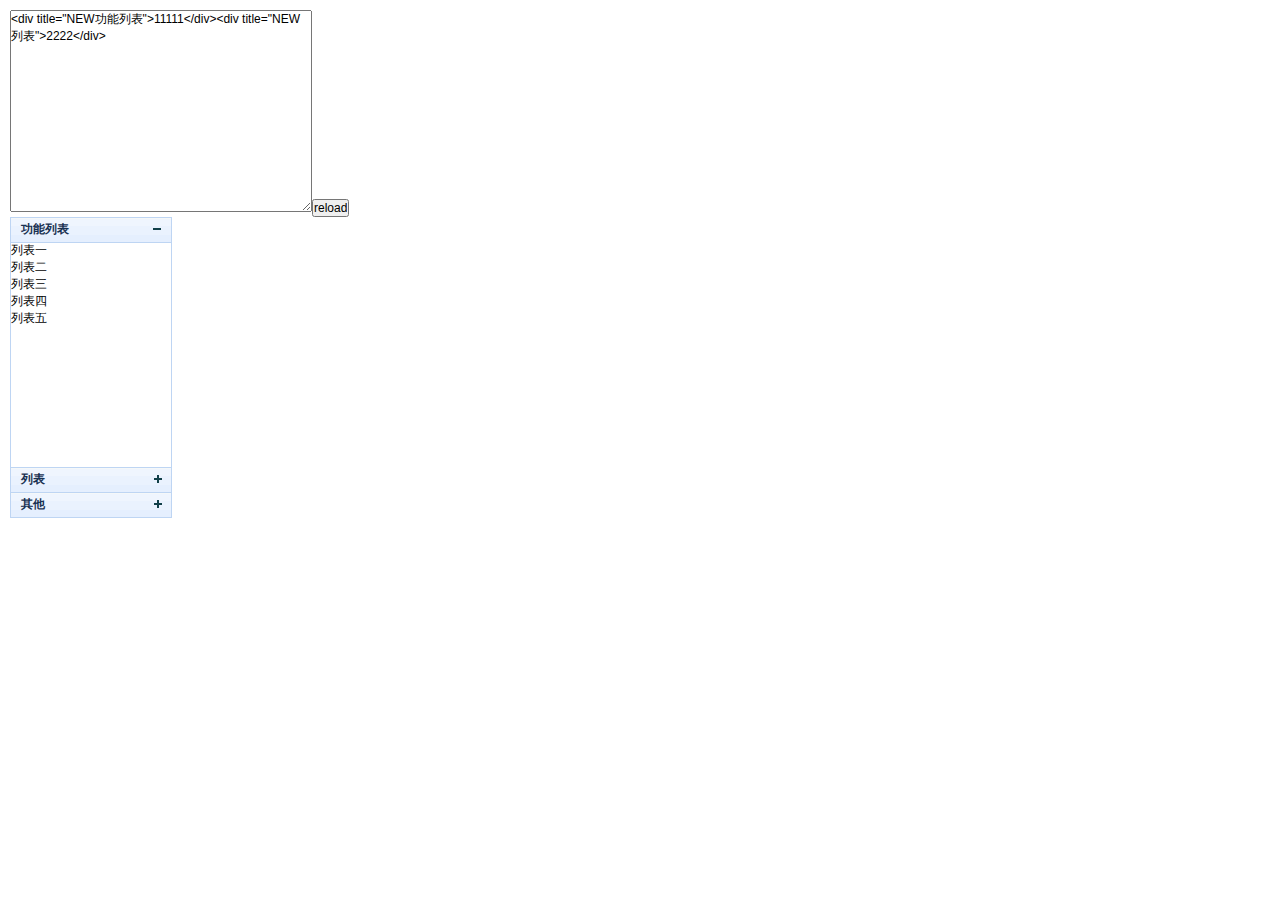
<file: MBenz_web/doc/Source/demos/accordion/accordionreload.htm>
﻿<!DOCTYPE html PUBLIC "-//W3C//DTD XHTML 1.0 Transitional//EN" "http://www.w3.org/TR/xhtml1/DTD/xhtml1-transitional.dtd">

<html xmlns="http://www.w3.org/1999/xhtml">
<head>
    <title></title>
    <link href="../../lib/ligerUI/skins/Aqua/css/ligerui-all.css" rel="stylesheet" type="text/css" />
    <style type="text/css">
    </style>
    <script src="../../lib/jquery/jquery-1.3.2.min.js" type="text/javascript"></script>   
    <script src="../../lib/ligerUI/js/core/base.js" type="text/javascript"></script> 
    <script src="../../lib/ligerUI/js/plugins/ligerAccordion.js" type="text/javascript"></script>
        <script type="text/javascript">
            $.ligerMethos.Accordion.reload = function (html) {
                this.accordion.html(html);
                this._render();
            };

            $(function ()
            { 
                $("#accordion1").ligerAccordion({ height: 300 }); 
                $("#txtHtml").val('<div title="NEW功能列表">11111</div><div title="NEW列表">2222</div>');
            });
            function f_reload() {
                var html = $("#txtHtml").val();
                $("#accordion1").ligerAccordion('reload', html);
            }
     </script> 
    <style type="text/css">
        body{ padding:20px; margin:0;}
        #txtHtml{ width:300px; height:200px;}
        #accordion1{ width:160px;overflow:hidden;}
    </style>
</head>
<body style="padding:10px">
    <textarea id="txtHtml"></textarea><input id="Button1" type="button"
        value="reload" onclick="f_reload()" />


    <div id="accordion1"> 
         <div title="功能列表">
              <ul>
                    <li>列表一</li>
                    <li>列表二</li>
                    <li>列表三</li>
                    <li>列表四</li>
                    <li>列表五</li>
                </ul>
        </div>
         <div title="列表">
                <ul>
                    <li>列表一</li>
                    <li>列表二</li>
                    <li>列表三</li>
                    <li>列表四</li>
                    <li>列表五</li>
                </ul>
        </div> 
        <div title="其他" style="padding:10px"> 
        其他内容
        </div>
    </div>  
    
    <div style="display:none;">
    
</div>
</body>
</html>
</file>
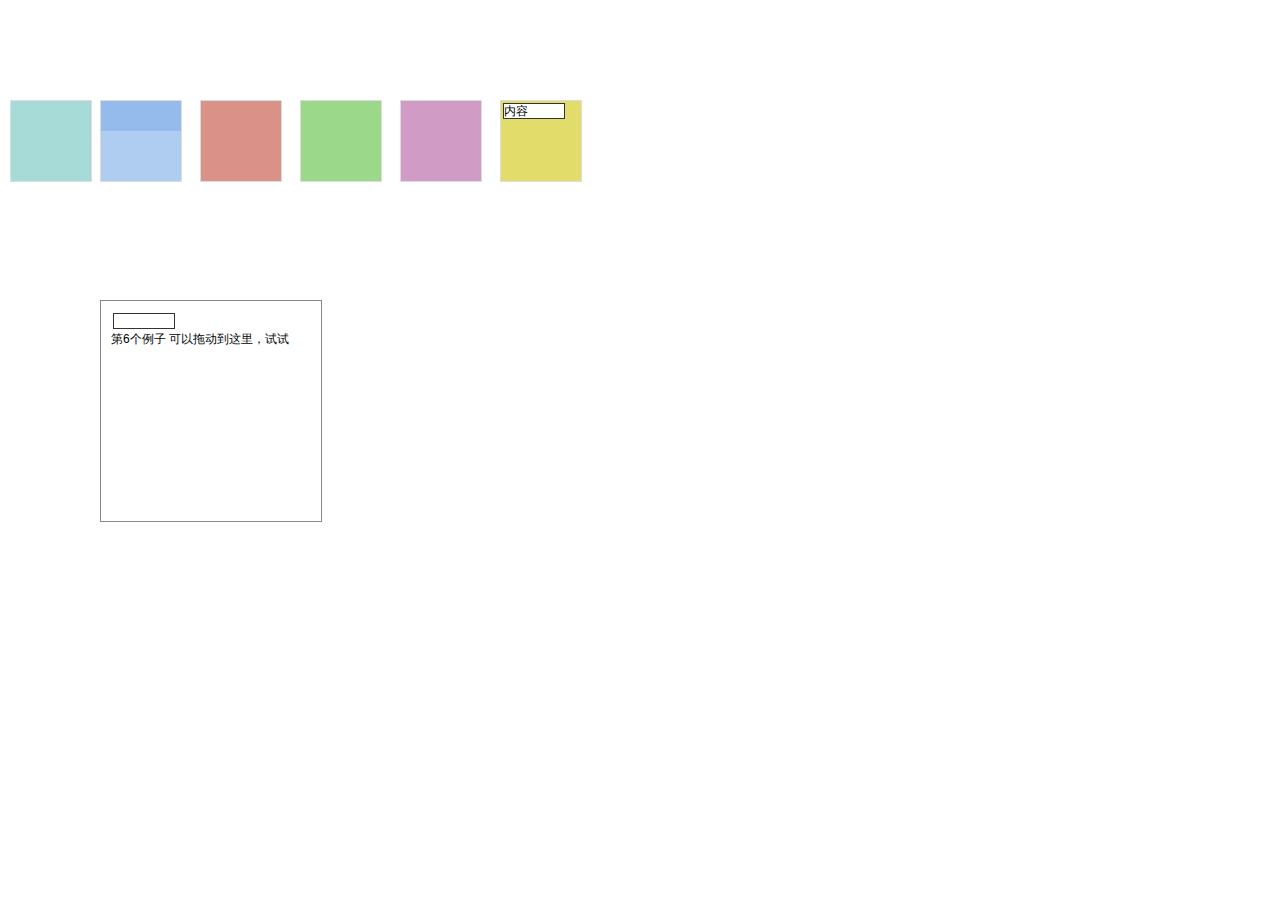
<file: MBenz_web/doc/Source/demos/base/drag.htm>
﻿<!DOCTYPE html PUBLIC "-//W3C//DTD HTML 4.01 Transitional//EN" "http://www.w3.org/TR/html4/loose.dtd">
<html>
<head>
    <meta http-equiv="Content-Type" content="text/html; charset=UTF-8">
    <title></title>
    <link href="../../lib/ligerUI/skins/Aqua/css/ligerui-all.css" rel="stylesheet" type="text/css" />
    <script src="../../lib/jquery/jquery-1.5.2.min.js" type="text/javascript"></script>
    <script src="../../lib/ligerUI/js/core/base.js" type="text/javascript"></script>
    <script src="../../lib/ligerUI/js/plugins/ligerDrag.js" type="text/javascript"></script>

    <script type="text/javascript">

        function changeZIndex(obj)
        {
            $(obj).css("z-index", 2).siblings("div").css("z-index", 1);
        }
        $(function ()
        {
            //	        $('#rr1,#rr3').ligerDrag({
            //	            onStartDrag: function (current)
            //	            {
            //	                changeZIndex(current.target[0]);
            //	            }
            //	        }); 

            //拖动时不使用代理
            var d = $('#rr1').ligerDrag({ proxy: false });
             
            //使用头部,使用默认代理
            $('#rr2').ligerDrag({ handler: '#rr2h' });
            //使用自定义代理
            $('#rr3').ligerDrag({ proxy: function ()
            {
                var div = $("<div class='proxy'>proxy</div>");
                div.width($(this).width());
                div.height(30);
                div.appendTo('body');
                return div;
            }
            });
            //使用副本代理
            $('#rr4').ligerDrag({ proxy: 'clone' });

            //使用副本代理,并归位
            var drag5 = $('#rr5').ligerDrag({ proxy: 'clone', revert: true });

            //其实这里可以写成：
            //var drag5 = new $.ligerui.controls.Drag({ proxy: 'clone', revert: true, target: $('#rr5')[0] });

            //绑定一个事件，改变拖动时的鼠标图标,也可以把onStartDrag作为参数传入,用bind的好处是可以多次绑定
            drag5.bind('StartDrag', function ()
            {
                //这里this就是drag5,组件管理器,类型为$.ligerui.controls.Drag

                //drag5.cursor = 'not-allowed';
                this.cursor = 'not-allowed';
            });


            //这里利用receive属性定义了一个接收区域
            var drag6 = $('#rr6').ligerDrag({ proxy: 'clone', revert: true
            , receive: '#receive'
            });
            drag6.bind('StartDrag', function ()
            {
                this.cursor = 'not-allowed';
            });
            //当进入区域时
            drag6.bind('DragEnter', function (receive, source, e)
            {
                drag6.cursor = "pointer";
                $(receive).find(".message").html("进入区域");
            });
            //在区域移动
            drag6.bind('DragOver', function (receive, source, e)
            {
                $(receive).find(".message").html("在区域移动 " + e.pageX + ":" + e.pageY);
            });
            //离开区域
            drag6.bind('DragLeave', function (receive, source, e)
            {
                this.cursor = "not-allowed";
                $(receive).find(".message").html("离开区域");
            });
            //在区域释放
            drag6.bind('Drop', function (receive, source, e)
            {
                source.hide();
                $(receive).find(".txt").val(source.find(".txt").val());
                $(receive).find(".message").html("在区域释放");
            });

        });
         
    </script>
    <style type="text/css">
        .proxy
        {
            border: 1px splid #333;
            position: absolute;
            z-index: 4;
            background: #f1f1f1;
        }
        .box
        {
            width: 80px;
            height: 80px;
            border: 1px solid #ddd;
        }
        .txt
        {
            margin: 2px;
            width: 60px;
            border: 1px solid #333;
        }
    </style>
</head>
<body style="padding: 10px">
    <div id="rr1" class="box" style="top: 100px; background: #A6DBD8; position: absolute;"></div>
    <div id="rr2" class="box" style="top: 100px; left: 100px; background: #AFCCF1; position: absolute;">
        <div id="rr2h" style="width: 100%; height: 30px; background: #95BBEC; line-height: 30px;">
        </div>
    </div>
    <div id="rr3" class="box" style="top: 100px; left: 200px; background: #DA9188; position: absolute;">
    </div>
    <div id="rr4" class="box" style="top: 100px; left: 300px; background: #9CD88A; position: absolute;">
    </div>
    <div id="rr5" class="box" style="top: 100px; left: 400px; background: #D09CC5; position: absolute;">
    </div>
    <div id="rr6" class="box" style="top: 100px; left: 500px; background: #E2DC6B; position: absolute;">
        <input type="text" class="txt" value="内容" />
    </div>
    <div id="receive" style="top: 300px; left: 100px; position: absolute; width: 200px;
        height: 200px; padding: 10px; border: 1px solid #888;" onSelectStart= "return false">
        <p><input type="text" class="txt" value="" /></p>
        <p>第6个例子 可以拖动到这里，试试</p>
        <p class="message"></p>
    </div>
    <div id="message">
    </div>
    <div style="display: none">
    </div>
</body>
</html>
</file>
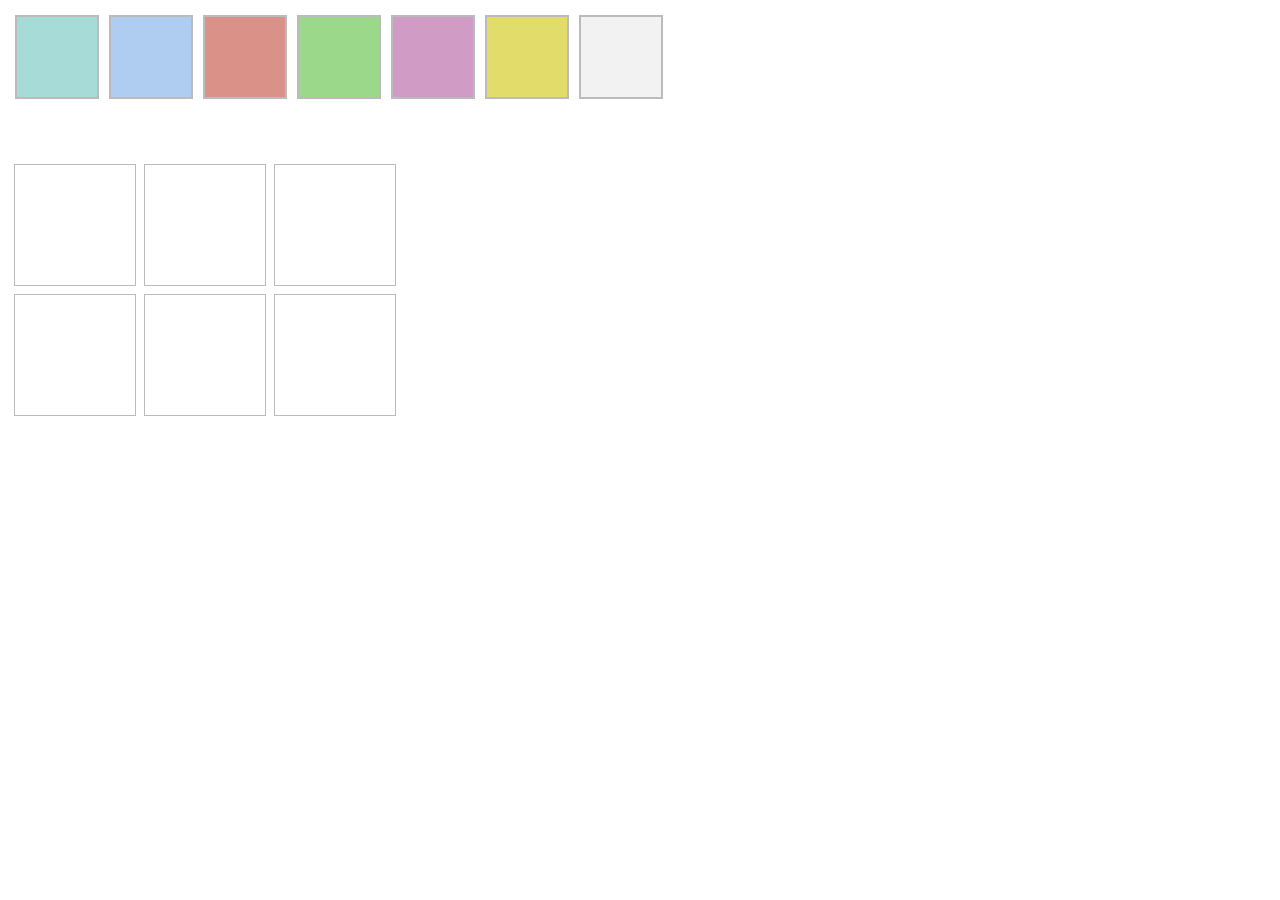
<file: MBenz_web/doc/Source/demos/base/drag2.htm>
﻿<!DOCTYPE html PUBLIC "-//W3C//DTD HTML 4.01 Transitional//EN" "http://www.w3.org/TR/html4/loose.dtd">
<html>
<head>
    <meta http-equiv="Content-Type" content="text/html; charset=UTF-8">
    <title></title>
    <link href="../../lib/ligerUI/skins/Aqua/css/ligerui-all.css" rel="stylesheet" type="text/css" />
    <script src="../../lib/jquery/jquery-1.5.2.min.js" type="text/javascript"></script>
    <script src="../../lib/ligerUI/js/core/base.js" type="text/javascript"></script>
    <script src="../../lib/ligerUI/js/plugins/ligerDrag.js" type="text/javascript"></script>
    <script type="text/javascript">

        $(function ()
        {

            $('.box,.receive').ligerDrag({ proxy: 'clone', revert: true, receive: '.receive',
                onStartDrag: function ()
                {
                    this.set({ cursor: "not-allowed" });
                },
                onDragEnter: function (receive, source, e)
                {
                    this.set({ cursor: "pointer" });
                    //this.proxy.html("释放注入颜色");
                },
                onDragLeave: function (receive, source, e)
                {
                    this.set({ cursor: "not-allowed" });
                    //this.proxy.html("");
                },
                onDrop: function (receive, source, e)
                {
                    if (!this.proxy) return;
                    this.proxy.hide();

                    var bgcolor = this.proxy.css('backgroundColor');
                    if (this.target.hasClass("receive"))
                    {
                        //颜色调换
                        this.target.css("backgroundColor", $(receive).css("backgroundColor"));
                    }
                    $(receive).css("backgroundColor", bgcolor);
                }
            });
        });
         
    </script>
    <style type="text/css">
        .proxy
        {
            border: 1px splid #333;
            position: absolute;
            z-index: 4;
            background: #f1f1f1;
        }
        .box
        {
            width: 80px;
            height: 80px;
            border: 2px solid #bbb;
            float: left;
            margin: 5px;
        }
        .receive
        {
            width: 120px;
            height: 120px;
            border: 1px solid #bbb;
            float: left;
            margin: 4px; 
        }
        
        .txt
        {
            margin: 2px;
            width: 60px;
            border: 1px solid #333;
        }
    </style>
</head>
<body style="padding: 10px">
    <div>
        <div class="box" style="background: #A6DBD8;">
        </div>
        <div class="box" style="background: #AFCCF1;">
        </div>
        <div class="box" style="background: #DA9188;">
        </div>
        <div class="box" style="background: #9CD88A;">
        </div>
        <div class="box" style="background: #D09CC5;">
        </div>
        <div class="box" style="background: #E2DC6B;">
        </div>
         <div class="box" style="background: #F2f2f2;">
        </div>
    </div>
    <div style=" position:absolute; top:160px; width:400px; ">
        <div class="receive">
        </div>
        <div class="receive">
        </div>
        <div class="receive">
        </div>
        <div class="receive">
        </div>
        <div class="receive">
        </div>
        <div class="receive">
        </div> 
    </div>
    
    <div id="message">
    </div>
    <div style="display: none">
    </div>
</body>
</html>
</file>
<file: MBenz_web/WebRoot/women/css/style.css>
html {
	-ms-text-size-adjust: 100%;
	-webkit-text-size-adjust: 100%;
	-webkit-user-select: none;
	user-select: none;
}
body {
	max-width:480px;
	margin:0 auto;
	line-height: 1.6;
	font-family: "Helvetica Neue", Helvetica, Arial, sans-serif;
	background-color: #fe5051;
	color:#f1f0f6;
}

.head {
	position:relative;
	height:45px;
	line-height:25px;
}
.headtxt{
	position:absolute;
	top:20%;
	left:10%;
	color:#ffc404;
	font-size:17px;
}
.down1{
	width:48px;
	height:25px;
	border-radius: 4px;
	text-align:center;
	background-color:gold;
	color:red;
	font-size:15px;
	line-height:25px;
	float:left;
}
.down2{
	width:48px;
	height:25px;
	border-radius: 4px;
	text-align:center;
	background-color:gold;
	color:red;
	font-size:15px;
	line-height:25px;
	float:right;
}
.ptext{
	text-align:center;
	font-size:15px;
}
.dd{
	height:48px;
	line-height:25px;
	font-size:15px;
	color:gold;
}
.pp1{
	position:absolute;
	top:39%;
	left:10%;
	width:22%;
}
.pp2{
	position:absolute;
	top:95%;
	right:10%;
	width:22%;
}
.block1{
	margin-top:-20%;
	position:relative;
}
.block{
	margin-top:50px;
	position:relative;
}
.foot{
	height:100px;
	width:100%;
}
.skips{
	right:0px;
	bottom:0px;
	background-color:#000;
	opacity:0.6;
	height:50px;
	width:100%;
	max-width:480px;
}
.tip{
	font-size:14px;
	line-height:50px;
	color:gold;
}
.exchange{
	height:36px;
	border-radius:4px;
	background-color:#fe5051;
	float:right;
	text-align:center;
	vertical-align:middle;
	line-height:36px;
	font-size:15px;
	margin-top:7px;
	margin-right:10px;
	width:70px;
}
.mask {
	position: fixed;
	top: 0;
	left: 0;
	width: 100%;
	height: 100%;
	background: rgba(0, 0, 0, .75);
	display: none;
	z-index: 1000;
}
.popup {
	width: 80%;
	top: 5px;
	left: 10%;
	position: fixed;
	display: none;
	z-index: 1001;
}
</file>
<file: MBenz_web/doc/Source/lib/ligerUI/skins/Aqua/css/ligerui-all.css>
﻿@import url("ligerui-common.css");
@import url("ligerui-dialog.css");
@import url("ligerui-form.css");
@import url("ligerui-grid.css");
@import url("ligerui-layout.css");
@import url("ligerui-menu.css");
@import url("ligerui-tab.css");
@import url("ligerui-tree.css");
</file>
<file: MBenz_web/doc/Source/lib/ligerUI/skins/Gray/css/all.css>
﻿@import url("common.css");
@import url("form.css");
@import url("grid.css");
@import url("grid.css");
@import url("layout.css");
@import url("tab.css");
@import url("dialog.css");
</file>
<file: MBenz_web/doc/Source/lib/ligerUI/skins/ligerui-icons.css>
﻿.l-icon{ width:16px; height:16px; overflow:hidden;}
.l-icon-add{ background:url('icons/add.gif') no-repeat center;}
.l-icon-delete{ background:url('icons/delete.gif') no-repeat center;}
.l-icon-back{ background:url('icons/back.gif') no-repeat center;}
.l-icon-bluebook{ background:url('icons/bluebook.gif') no-repeat center;}
.l-icon-bookpen{ background:url('icons/bookpen.gif') no-repeat center;} 
.l-icon-coffee{ background:url('icons/coffee.gif') no-repeat center;}
.l-icon-cut{ background:url('icons/cut.gif') no-repeat center;}
.l-icon-discuss{ background:url('icons/discuss.gif') no-repeat center;} 
.l-icon-graywarn{ background:url('icons/graywarn.gif') no-repeat center;}
.l-icon-greenwarn{ background:url('icons/greenwarn.gif') no-repeat center;}
.l-icon-help{ background:url('icons/help.gif') no-repeat center;}
.l-icon-home{ background:url('icons/home.gif') no-repeat center;}
.l-icon-lock{ background:url('icons/lock.gif') no-repeat center;}
.l-icon-logout{ background:url('icons/logout.gif') no-repeat center;}
.l-icon-mailbox{ background:url('icons/mailbox.gif') no-repeat center;}
.l-icon-memeber{ background:url('icons/memeber.gif') no-repeat center;}
.l-icon-modify{ background:url('icons/modify.gif') no-repeat center;}
.l-icon-msn{ background:url('icons/msn.gif') no-repeat center;}
.l-icon-ok{ background:url('icons/ok.gif') no-repeat center;}
.l-icon-outbox{ background:url('icons/outbox.gif') no-repeat center;}
.l-icon-pager{ background:url('icons/pager.gif') no-repeat center;}
.l-icon-photograph{ background:url('icons/photograph.gif') no-repeat center;}
.l-icon-prev{ background:url('icons/prev.gif') no-repeat center;}
.l-icon-print{ background:url('icons/print.gif') no-repeat center;}
.l-icon-qq{ background:url('icons/qq.gif') no-repeat center;}
.l-icon-refresh{ background:url('icons/refresh.gif') no-repeat center;}
.l-icon-right{ background:url('icons/right.gif') no-repeat center;}
.l-icon-save-disabled{ background:url('icons/save-disabled.gif') no-repeat center;}
.l-icon-save{ background:url('icons/save.gif') no-repeat center;}
.l-icon-search{ background:url('icons/search.gif') no-repeat center;}
.l-icon-search2{ background:url('icons/search2.gif') no-repeat center;}
.l-icon-settings{ background:url('icons/settings.gif') no-repeat center;}
.l-icon-TRUE{ background:url('icons/TRUE.gif') no-repeat center;}
.l-icon-up{ background:url('icons/up.gif') no-repeat center;}
.l-icon-role{ background:url('icons/role.gif') no-repeat center;}
.l-icon-config{ background:url('icons/config.gif') no-repeat center;}
.l-icon-address{ background:url('icons/address.gif') no-repeat center;}
.l-icon-process{ background:url('icons/process.gif') no-repeat center;}
.l-icon-archives{ background:url('icons/archives.gif') no-repeat center;}
.l-icon-attibutes{ background:url('icons/attibutes.gif') no-repeat center;}
.l-icon-busy{ background:url('icons/busy.gif') no-repeat center;}
.l-icon-calendar{ background:url('icons/calendar.gif') no-repeat center;}
.l-icon-comment{ background:url('icons/comment.gif') no-repeat center;}
.l-icon-plus{ background:url('icons/plus.gif') no-repeat center;}
.l-icon-communication{ background:url('icons/communication.gif') no-repeat center;}
.l-icon-customers{ background:url('icons/customers.gif') no-repeat center;}
.l-icon-database{ background:url('icons/database.gif') no-repeat center;}
.l-icon-myaccount{ background:url('icons/myaccount.gif') no-repeat center;}
</file>
<file: MBenz_web/doc/Source/lab/lab.css>
﻿ .jloading{ position:absolute; right:0; top:0; padding:4px; color:White; background:#6287AC; z-index:99999; border-left:1px solid #53779D; border-bottom:1px solid #53779D;filter:alpha(opacity=70);opacity:0.70;}
 
 
.chk-icon{ background:url(../lib/ligerUI/skins/Aqua/images/controls/checkbox.gif) 0px 0px; height:13px; line-height:13px; width:13px; margin:4px 20px; display:block; cursor:pointer;}
.chk-icon-selected{ background-position:0px -13px;}

/* 按钮 */
.button{line-height:25px;height:25px;background:url('images/button1.gif') repeat-x; position:relative; margin-top:8px; margin-bottom:8px;color:#2C69A2; width:120px; cursor:pointer;}
.button-l,.button-r{ width:2px;height:25px;background:url('images/button1.gif') no-repeat; position:absolute; }
.button-l{ left:0px; background-position:0px -25px;}
.button-r{ right:0px;background-position:0px -50px;}
.button-icon{ position:absolute; left:7px; top:6px;}
.button img{ width:16px; height:16px;}
.button span{ display:block; margin-left:30px;text-align: center; } 
.buttonnoicon span{ margin-left:4px; } 
 
 
.button2,.button2 .button-l,.button2 .button-r{background-image:url('images/button2.gif'); line-height:23px; height:23px; color:#333;}
.button2 .button-icon{   top:4px;}
.button2 .button-l,.button2 .button-r{ background-position:0px -23px; width:1px;}

/* 搜索框 */
.searchtitle{ padding-left:28px; position:relative;}
.searchtitle img{ width:22px; height:22px; position:absolute; left:0; top:0;}
.searchtitle span{ font-size:14px; font-weight:bold;}
.searchtitle .togglebtn{ position:absolute; top:6px; right:15px; background:url(images/toggle.gif) no-repeat 0px 0px; height:10px; width:9px; cursor:pointer;}
.searchtitle .togglebtn-down{ background-position:0px -10px;}

/* 一条线 导航线 */
.navline{ height:1px; line-height:1px; width:100%;border-bottom:1px solid #f5f5f5; background-color:#D9D9D9;width:99%; }
</file>
